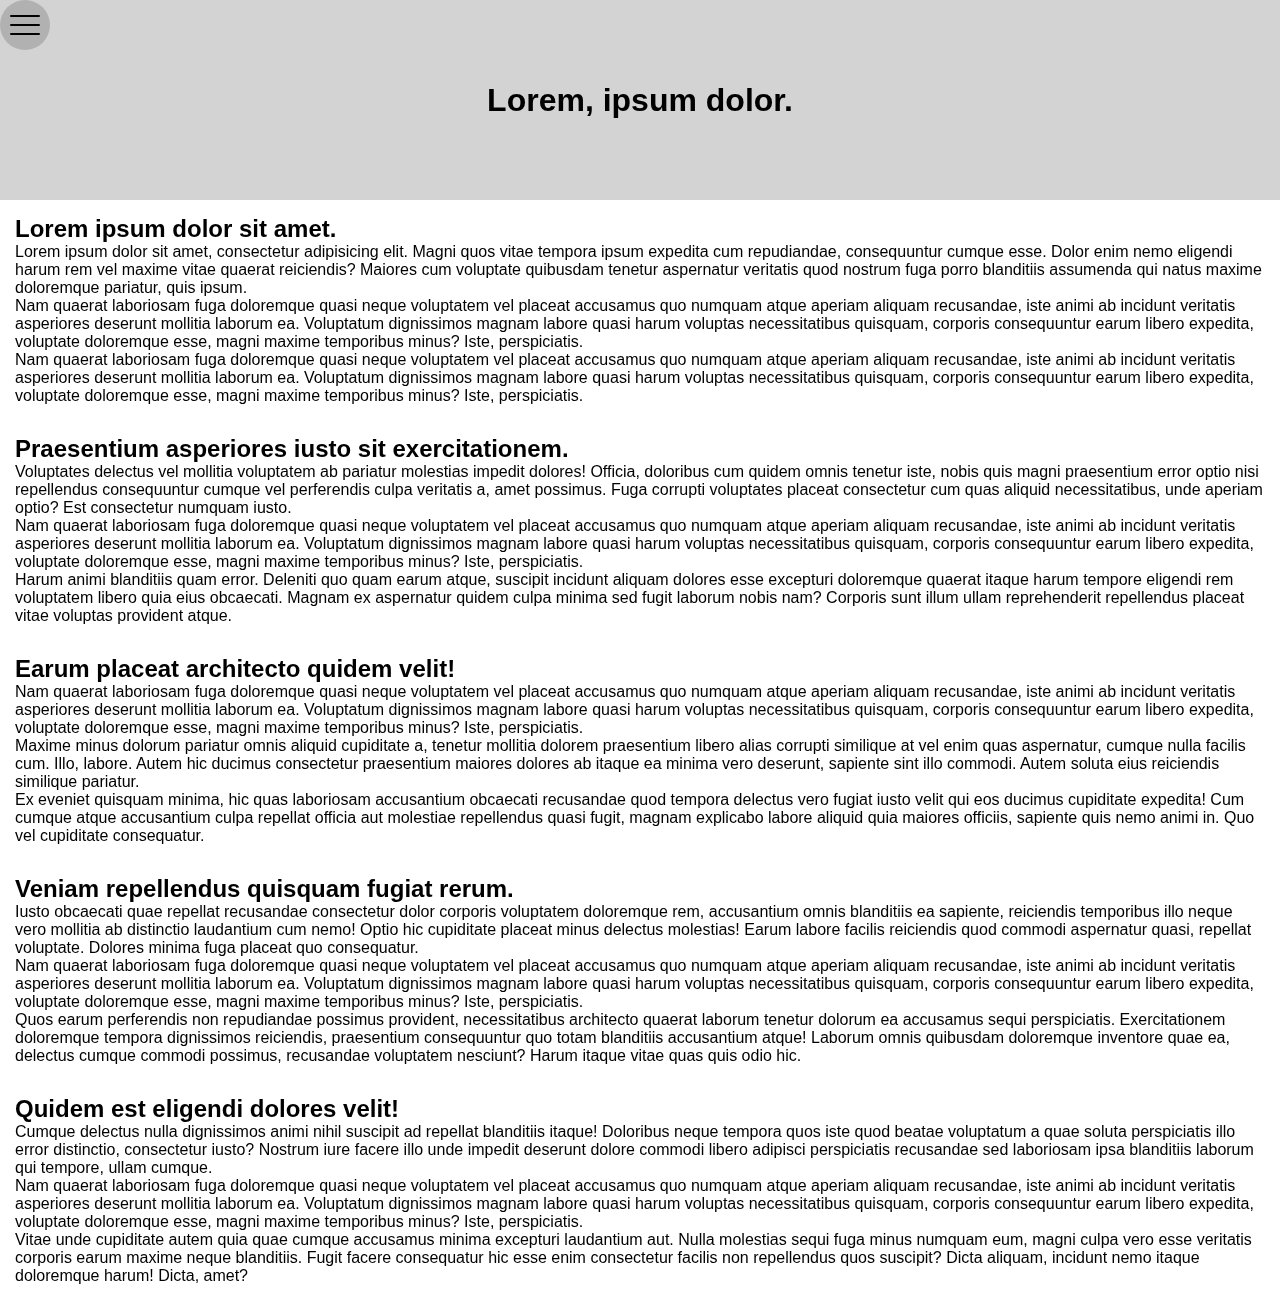
<file: bubbling-capturing-practics/index.html>
<!DOCTYPE html>
<html>
  <head>
    <title>Parcel Sandbox</title>
    <meta charset="UTF-8" />
    <link rel="stylesheet" href="./css/styles.css">
    <script defer src="js/index.js"></script>
  </head>

  <body>
    <header>
      <h1>Lorem, ipsum dolor.</h1>
      <div class="burgerMenuContainer burgerMenuContainerHide">
        <button class="burgerMenuBtn"><span class="burgerMenuLine"></span></button>
        <nav>
          <ul>
            <li><a href="#Item1">Nav Item 1</a></li>
            <li><a href="#Item2">Nav Item 2</a></li>
            <li><a href="#Item3">Nav Item 3</a></li>
            <li><a href="#Item4">Nav Item 4</a></li>
            <li><a href="#Item5">Nav Item 5</a></li>
          </ul>
        </nav>
      </div>
      <div class="fullScreenOverlay"></div>
    </header>
    <main>
      <article>
        <h2 id="Item1">Lorem ipsum dolor sit amet.</h2>
        <p>
          Lorem ipsum dolor sit amet, consectetur adipisicing elit. Magni quos
          vitae tempora ipsum expedita cum repudiandae, consequuntur cumque
          esse. Dolor enim nemo eligendi harum rem vel maxime vitae quaerat
          reiciendis? Maiores cum voluptate quibusdam tenetur aspernatur
          veritatis quod nostrum fuga porro blanditiis assumenda qui natus
          maxime doloremque pariatur, quis ipsum.
        </p>
        <p>
          Nam quaerat laboriosam fuga doloremque quasi neque voluptatem vel
          placeat accusamus quo numquam atque aperiam aliquam recusandae, iste
          animi ab incidunt veritatis asperiores deserunt mollitia laborum ea.
          Voluptatum dignissimos magnam labore quasi harum voluptas
          necessitatibus quisquam, corporis consequuntur earum libero expedita,
          voluptate doloremque esse, magni maxime temporibus minus? Iste,
          perspiciatis.
        </p><p>
          Nam quaerat laboriosam fuga doloremque quasi neque voluptatem vel
          placeat accusamus quo numquam atque aperiam aliquam recusandae, iste
          animi ab incidunt veritatis asperiores deserunt mollitia laborum ea.
          Voluptatum dignissimos magnam labore quasi harum voluptas
          necessitatibus quisquam, corporis consequuntur earum libero expedita,
          voluptate doloremque esse, magni maxime temporibus minus? Iste,
          perspiciatis.
        </p>
      </article>
      <article>
        <h2 id="Item2">Praesentium asperiores iusto sit exercitationem.</h2>
        <p>
          Voluptates delectus vel mollitia voluptatem ab pariatur molestias
          impedit dolores! Officia, doloribus cum quidem omnis tenetur iste,
          nobis quis magni praesentium error optio nisi repellendus consequuntur
          cumque vel perferendis culpa veritatis a, amet possimus. Fuga corrupti
          voluptates placeat consectetur cum quas aliquid necessitatibus, unde
          aperiam optio? Est consectetur numquam iusto.
        </p><p>
          Nam quaerat laboriosam fuga doloremque quasi neque voluptatem vel
          placeat accusamus quo numquam atque aperiam aliquam recusandae, iste
          animi ab incidunt veritatis asperiores deserunt mollitia laborum ea.
          Voluptatum dignissimos magnam labore quasi harum voluptas
          necessitatibus quisquam, corporis consequuntur earum libero expedita,
          voluptate doloremque esse, magni maxime temporibus minus? Iste,
          perspiciatis.
        </p>
        <p>
          Harum animi blanditiis quam error. Deleniti quo quam earum atque,
          suscipit incidunt aliquam dolores esse excepturi doloremque quaerat
          itaque harum tempore eligendi rem voluptatem libero quia eius
          obcaecati. Magnam ex aspernatur quidem culpa minima sed fugit laborum
          nobis nam? Corporis sunt illum ullam reprehenderit repellendus placeat
          vitae voluptas provident atque.
        </p>
      </article>
      <article>
        <h2 id="Item3">Earum placeat architecto quidem velit!</h2>
        <p><p>
          Nam quaerat laboriosam fuga doloremque quasi neque voluptatem vel
          placeat accusamus quo numquam atque aperiam aliquam recusandae, iste
          animi ab incidunt veritatis asperiores deserunt mollitia laborum ea.
          Voluptatum dignissimos magnam labore quasi harum voluptas
          necessitatibus quisquam, corporis consequuntur earum libero expedita,
          voluptate doloremque esse, magni maxime temporibus minus? Iste,
          perspiciatis.
        </p>
          Maxime minus dolorum pariatur omnis aliquid cupiditate a, tenetur
          mollitia dolorem praesentium libero alias corrupti similique at vel
          enim quas aspernatur, cumque nulla facilis cum. Illo, labore. Autem
          hic ducimus consectetur praesentium maiores dolores ab itaque ea
          minima vero deserunt, sapiente sint illo commodi. Autem soluta eius
          reiciendis similique pariatur.
        </p>
        <p>
          Ex eveniet quisquam minima, hic quas laboriosam accusantium obcaecati
          recusandae quod tempora delectus vero fugiat iusto velit qui eos
          ducimus cupiditate expedita! Cum cumque atque accusantium culpa
          repellat officia aut molestiae repellendus quasi fugit, magnam
          explicabo labore aliquid quia maiores officiis, sapiente quis nemo
          animi in. Quo vel cupiditate consequatur.
        </p>
      </article>
      <article>
        <h2 id="Item4">Veniam repellendus quisquam fugiat rerum.</h2>
        <p>
          Iusto obcaecati quae repellat recusandae consectetur dolor corporis
          voluptatem doloremque rem, accusantium omnis blanditiis ea sapiente,
          reiciendis temporibus illo neque vero mollitia ab distinctio
          laudantium cum nemo! Optio hic cupiditate placeat minus delectus
          molestias! Earum labore facilis reiciendis quod commodi aspernatur
          quasi, repellat voluptate. Dolores minima fuga placeat quo
          consequatur.
        </p><p>
          Nam quaerat laboriosam fuga doloremque quasi neque voluptatem vel
          placeat accusamus quo numquam atque aperiam aliquam recusandae, iste
          animi ab incidunt veritatis asperiores deserunt mollitia laborum ea.
          Voluptatum dignissimos magnam labore quasi harum voluptas
          necessitatibus quisquam, corporis consequuntur earum libero expedita,
          voluptate doloremque esse, magni maxime temporibus minus? Iste,
          perspiciatis.
        </p>
        <p>
          Quos earum perferendis non repudiandae possimus provident,
          necessitatibus architecto quaerat laborum tenetur dolorum ea accusamus
          sequi perspiciatis. Exercitationem doloremque tempora dignissimos
          reiciendis, praesentium consequuntur quo totam blanditiis accusantium
          atque! Laborum omnis quibusdam doloremque inventore quae ea, delectus
          cumque commodi possimus, recusandae voluptatem nesciunt? Harum itaque
          vitae quas quis odio hic.
        </p>
      </article>
      <article>
        <h2 id="Item5">Quidem est eligendi dolores velit!</h2>
        <p>
          Cumque delectus nulla dignissimos animi nihil suscipit ad repellat
          blanditiis itaque! Doloribus neque tempora quos iste quod beatae
          voluptatum a quae soluta perspiciatis illo error distinctio,
          consectetur iusto? Nostrum iure facere illo unde impedit deserunt
          dolore commodi libero adipisci perspiciatis recusandae sed laboriosam
          ipsa blanditiis laborum qui tempore, ullam cumque.
        </p><p>
          Nam quaerat laboriosam fuga doloremque quasi neque voluptatem vel
          placeat accusamus quo numquam atque aperiam aliquam recusandae, iste
          animi ab incidunt veritatis asperiores deserunt mollitia laborum ea.
          Voluptatum dignissimos magnam labore quasi harum voluptas
          necessitatibus quisquam, corporis consequuntur earum libero expedita,
          voluptate doloremque esse, magni maxime temporibus minus? Iste,
          perspiciatis.
        </p>
        <p>
          Vitae unde cupiditate autem quia quae cumque accusamus minima
          excepturi laudantium aut. Nulla molestias sequi fuga minus numquam
          eum, magni culpa vero esse veritatis corporis earum maxime neque
          blanditiis. Fugit facere consequatur hic esse enim consectetur facilis
          non repellendus quos suscipit? Dicta aliquam, incidunt nemo itaque
          doloremque harum! Dicta, amet?
        </p>
      </article>
    </main>
  </body>
</html>
</file>
<file: bubbling-capturing-practics/css/styles.css>
:root {
  --burger-btn-width: 50px;
}

* {
  box-sizing: border-box;
  margin: 0;
  padding: 0;
}

body {
  font-family: sans-serif;
  min-height: 100vh;
}

ul {
  list-style: none;
}
li {
  padding: 30px;
}
li + li {
  border-top: 1px solid #000;
}

article {
  padding: 15px;
}

header {
  min-height: 200px;
  background: lightgray
    url(https://images.pexels.com/photos/2684383/pexels-photo-2684383.jpeg?auto=compress&cs=tinysrgb&w=1260&h=750&dpr=1);
  background-repeat: no-repeat;
  background-size: cover;
  background-position: center;
  background-attachment: fixed;
  display: flex;
  justify-content: center;
  align-items: center;
}

.burgerMenuContainer {
  position: fixed;
  top: 0;
  left: 0;
  z-index: 100;
  max-width: 300px;
  width: 100%;
  background-color: lightgray;
  transition: 0.5s;
}

.burgerMenuContainerHide {
  transform: translateX(-100%);
}

.burgerMenuContainerActive {
  transform: translateX(0);
}

.burgerMenuBtn {
  position: absolute;
  left: 100%;
  top: 0;
  width: var(--burger-btn-width);
  height: var(--burger-btn-width);
  border: none;
  border-radius: 50%;
  background-color: rgba(100, 100, 100, 0.3);
  display: flex;
  justify-content: center;
  align-items: center;
  transition: 0.5s;
}

.burgerMenuBtn:hover {
  background-color: rgba(100, 100, 100, 0.5);
}
.burgerMenuBtn:hover::before,
.burgerMenuBtn:hover::after,
.burgerMenuBtn:hover > .burgerMenuLine {
  box-shadow: black 0 0 0px 0.5px;
}

.burgerMenuBtn::before,
.burgerMenuBtn::after,
.burgerMenuLine {
  height: 2px;
  border-radius: 1px;
  width: 60%;
  background-color: black;
  transition: 0.5s;
}

.burgerMenuBtn::before,
.burgerMenuBtn::after {
  content: "";
  position: absolute;
}

.burgerMenuContainerHide .burgerMenuBtn::before {
  top: 30%;
}

.burgerMenuContainerHide .burgerMenuBtn::after {
  bottom: 30%;
}

.burgerMenuContainerActive .burgerMenuBtn::before {
  transform: translateY(30%) rotate(-0.125turn);
}
.burgerMenuContainerActive .burgerMenuLine {
  display: none;
}
.burgerMenuContainerActive .burgerMenuBtn::after {
  transform: translateY(-30%) rotate(0.125turn);
}
.fullScreenOverlay {
  position: fixed;
  top: 0;
  right: 0;
  bottom: 0;
  left: 0;
  z-index: -1;
  background-color: rgba(100, 100, 100, 0);
  transition: 1s;
}

.burgerMenuContainerActive + .fullScreenOverlay {
  z-index: 1;
  background-color: rgba(100, 100, 100, 0.5);
}

.classH1 {
  color: red;
}
</file>
